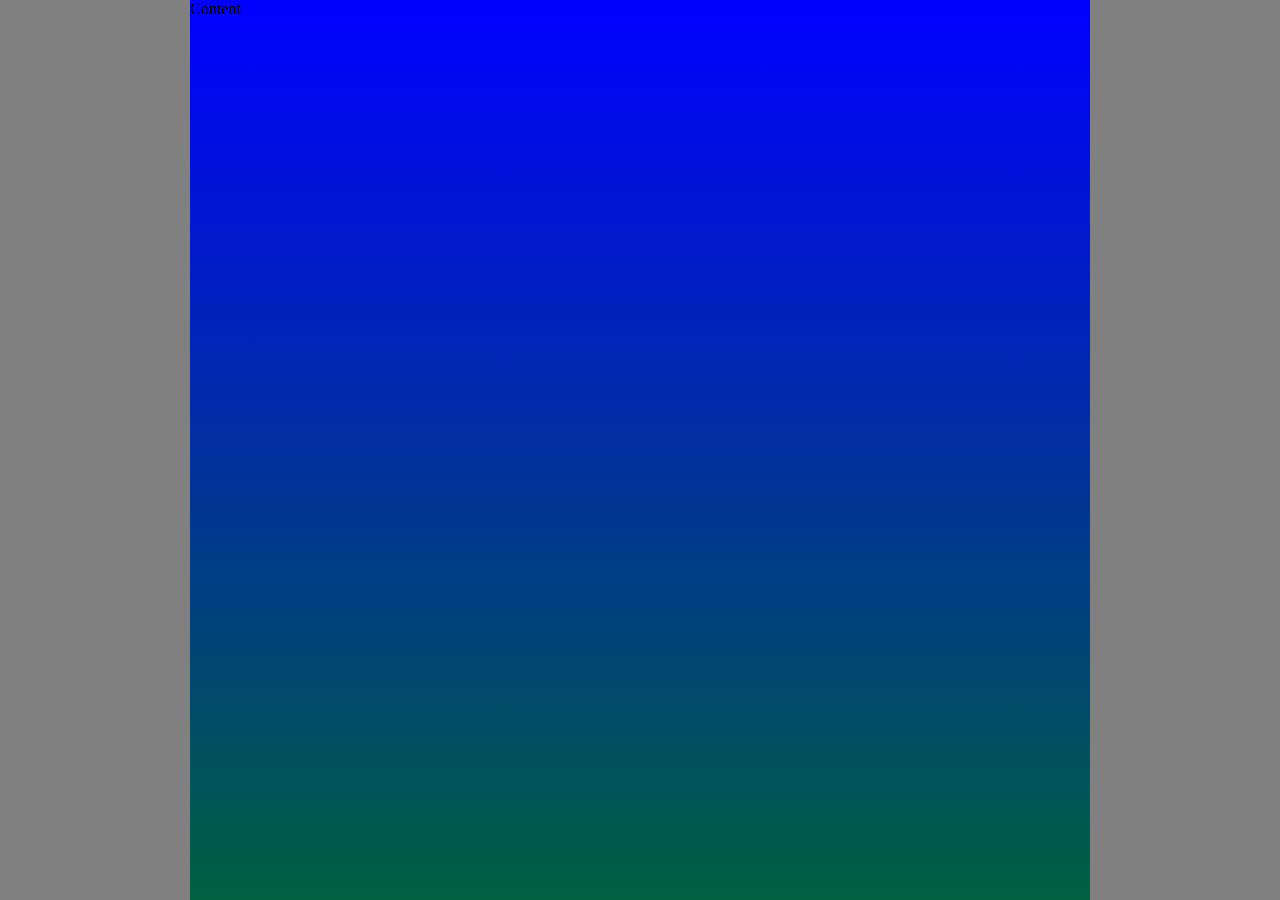
<file: test2.html>
<!DOCTYPE html>
<html>
<head>
<style>
body {
    height: 100vh;
    margin: 0;
    display: flex;
    align-items: center;
    justify-content: center;
    overflow: hidden;
    background: gray;
}
.app-container {
    width: 100%;
    max-width: 900px;
    height: 100%;
    max-height: 900px;
    position: relative;
    background: white;
}
.screen {
    position: absolute;
    top: 0;
    left: 0;
    width: 100%;
    height: 100%;
    display: flex;
    flex-direction: column;
    align-items: center;
    justify-content: flex-start;
    overflow-y: auto;
    overflow-x: hidden;
}
.screen > * {
    flex-shrink: 0;
}
.btn {
    order: 99;
    margin-top: auto;
    margin-bottom: 40px;
    height: 50px;
    width: 200px;
    background: red;
}
.content {
    width: 100%;
    height: 1200px;
    background: linear-gradient(blue, green);
}
</style>
</head>
<body>
    <div class="app-container">
        <div class="screen">
            <div class="btn">Button</div>
            <div class="content">Content</div>
        </div>
    </div>
</body>
</html>
</file>
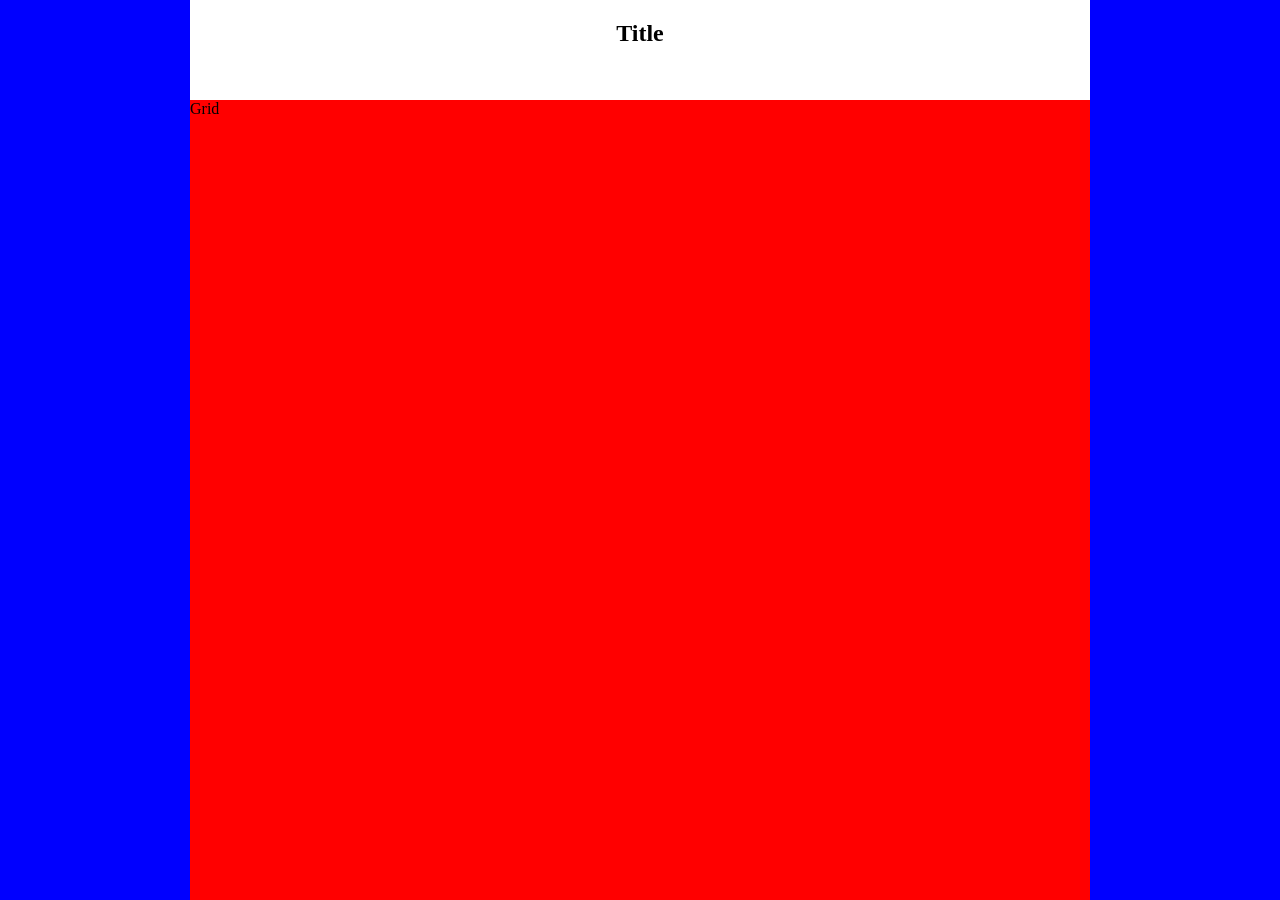
<file: test3.html>
<!DOCTYPE html>
<html style="height: 100%;">
<body style="height: 100%; margin: 0; overflow: hidden; display: flex; align-items: center; justify-content: center; background: blue;">
    <div style="width: 100%; max-width: 900px; height: 100%; max-height: 900px; position: relative; background: white;">
        <div style="position: absolute; top: 0; left: 0; width: 100%; height: 100%; display: flex; flex-direction: column; align-items: center; justify-content: flex-start; overflow-y: auto; overflow-x: hidden;">
            <style>
                .screen > * { flex-shrink: 0; }
            </style>
            <div class="screen" style="display: contents;">
                <button style="order: 99; margin-top: auto; margin-bottom: 40px; height: 50px;">戻る</button>
                <h2 style="height: 50px; margin-bottom: 30px;">Title</h2>
                <div style="height: 1200px; width: 100%; background: red;">Grid</div>
            </div>
        </div>
    </div>
</body>
</html>
</file>
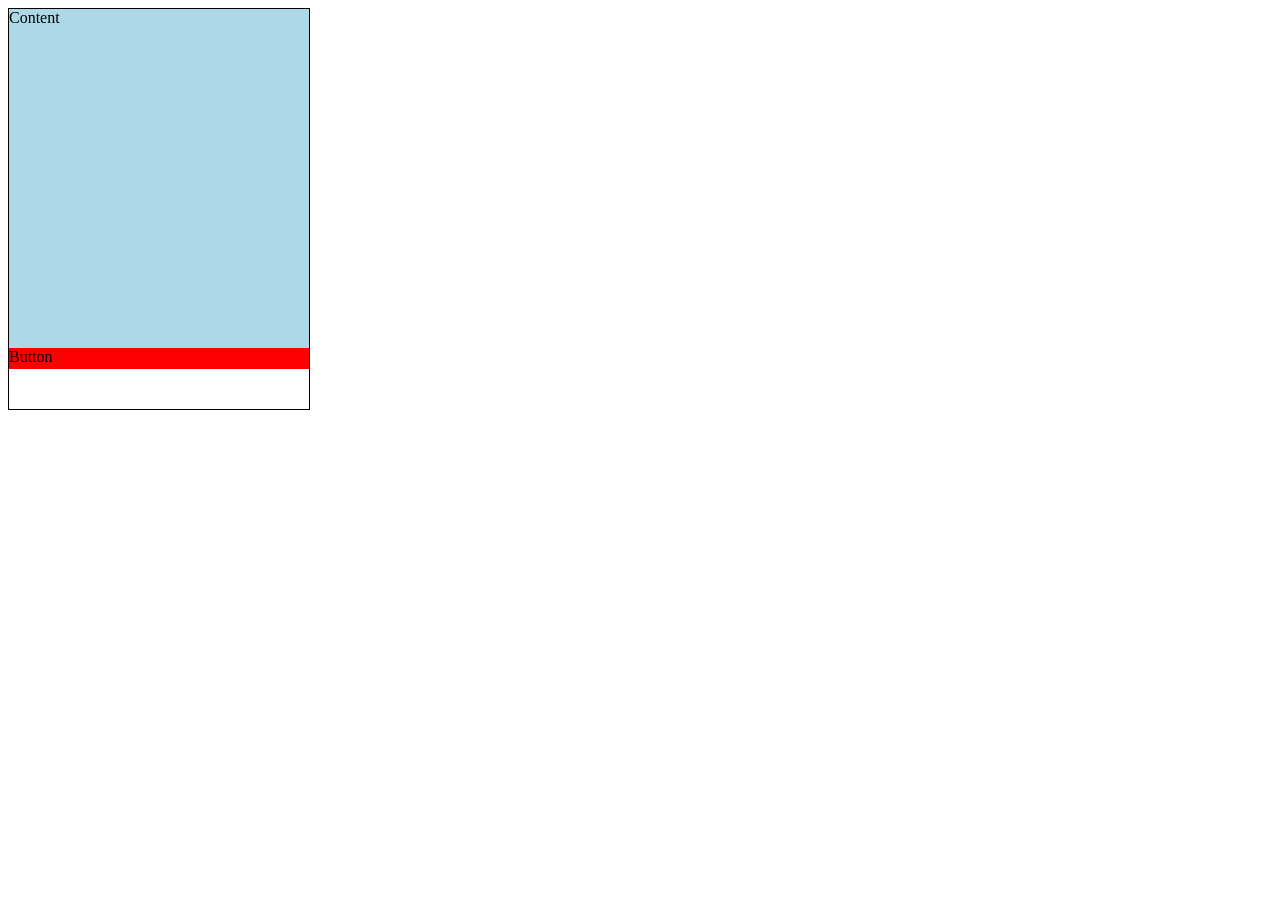
<file: test_scroll.html>
<!DOCTYPE html>
<html>
<head>
<style>
.screen {
    width: 300px;
    height: 400px;
    border: 1px solid black;
    display: flex;
    flex-direction: column;
    overflow-y: auto;
    justify-content: flex-start;
}
.content {
    height: 800px; /* Taller than container */
    background: lightblue;
}
.btn {
    order: 99;
    margin-top: auto;
    margin-bottom: 40px;
    height: 50px;
    background: red;
}
</style>
</head>
<body>
<div class="screen">
    <div class="btn">Button</div>
    <div class="content">Content</div>
</div>
</body>
</html>
</file>
